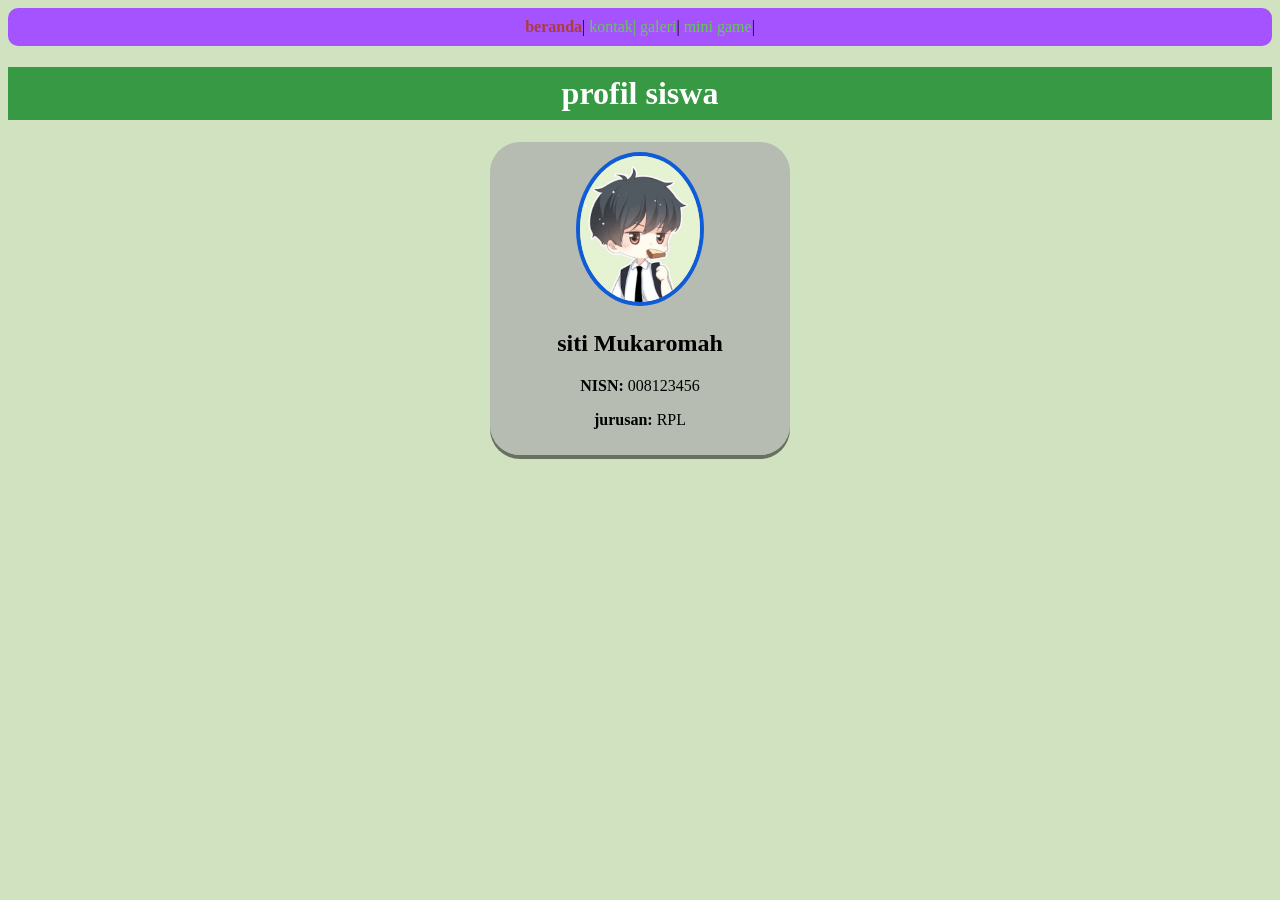
<file: index.html>
<!DOCTYPE html>
<html>

<head>
  <meta charset="UTF-8">
  <meta name="viewport" content="width=device-width, initial-scale=1">
  <title>beranda</title>
  <link rel="stylesheet" href="style.css">
</head>

<body>
  <nav class="navigasi">  
    
    <a href="index.html" class="aktif"> beranda</a>|
    <a href="kontak.html">kontak</>|
      <a href="galeri.html">galeri</a>|
      <a href="minigame.html">mini game</a>|
  </nav>
  
  <h1>profil siswa</h1>
  
  <div class="kartu-profil">
    <img src="foto.jpg" alt="" width="120" />
    <h2>siti Mukaromah</h2>
    <p><b>NISN:</b> 008123456</p>
    <p><b>jurusan:</b> RPL</p>
  </div>
  
</body>

</html>
</file>
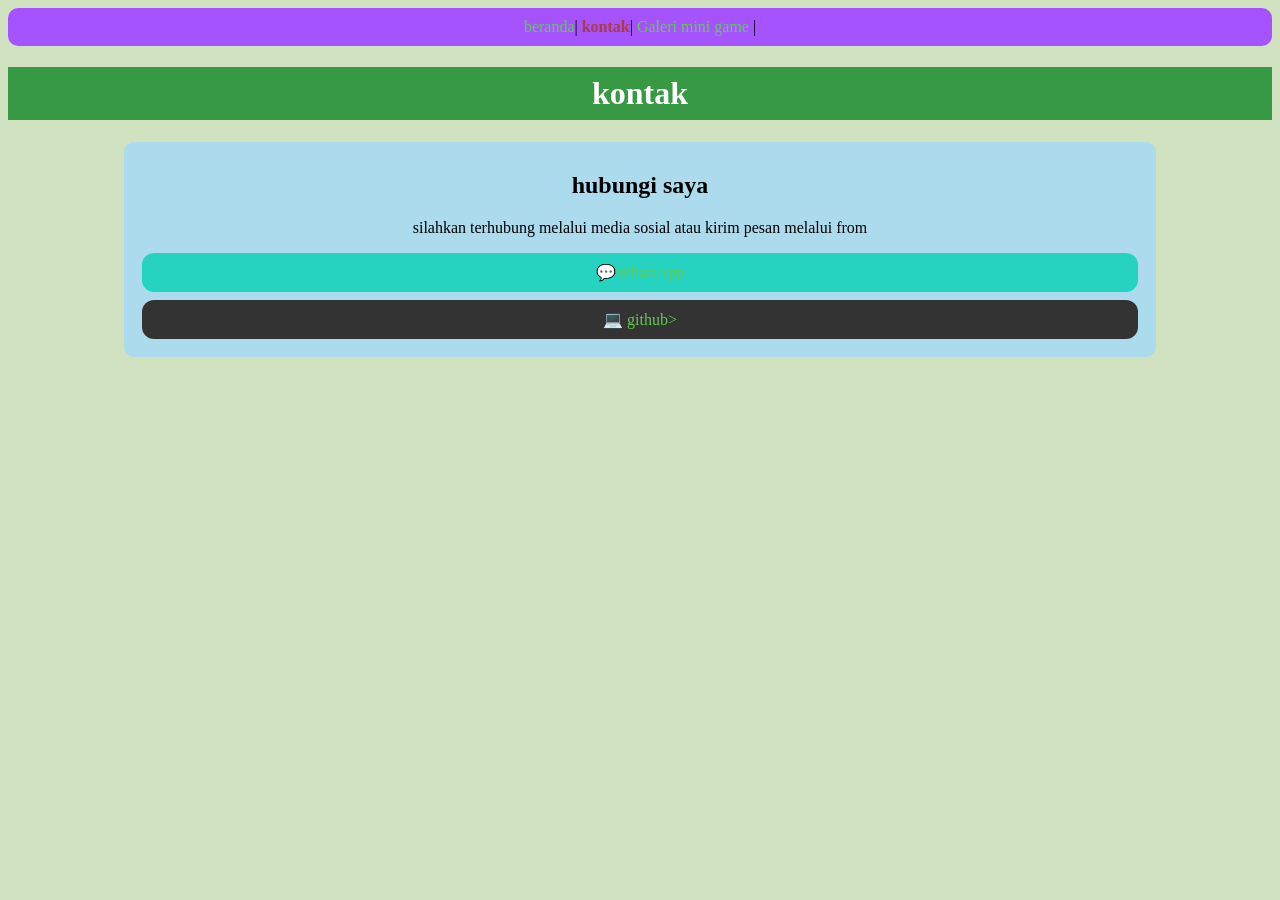
<file: kontak.html>
<!DOCTYPE html>
<html>

<head>
  <meta charset="UTF-8">
  <meta name="viewport" content="width=device-width, initial-scale=1">
  <title>kontak</title>
  <link rel="stylesheet" href="style.css">
</head>

<body>
  <nav class="navigasi">
    
    <a href="index.html">beranda</a>|
    <a href="kontak.html" class="aktif">kontak</a>|
    <a href="galeri.html">Galeri</a>
    <a href="minigame.html">mini game</a> |
  </nav>
  
  
  <h1>kontak</h1>
  <div class="kartu-kontak">
    <h2>hubungi saya</h2>
    <p>silahkan terhubung melalui media sosial atau kirim pesan melalui from</p>
    
    <div class="link-medsos">
      <a class="tombol-medsos wa"href="https://wa.me/6281511481726">💬WhatsApp</a>
      <a class="tombol-medsos github" href="https://github.com/sm421385">💻 github></a>
    </div>
  </div>
</body>

</html>
</file>
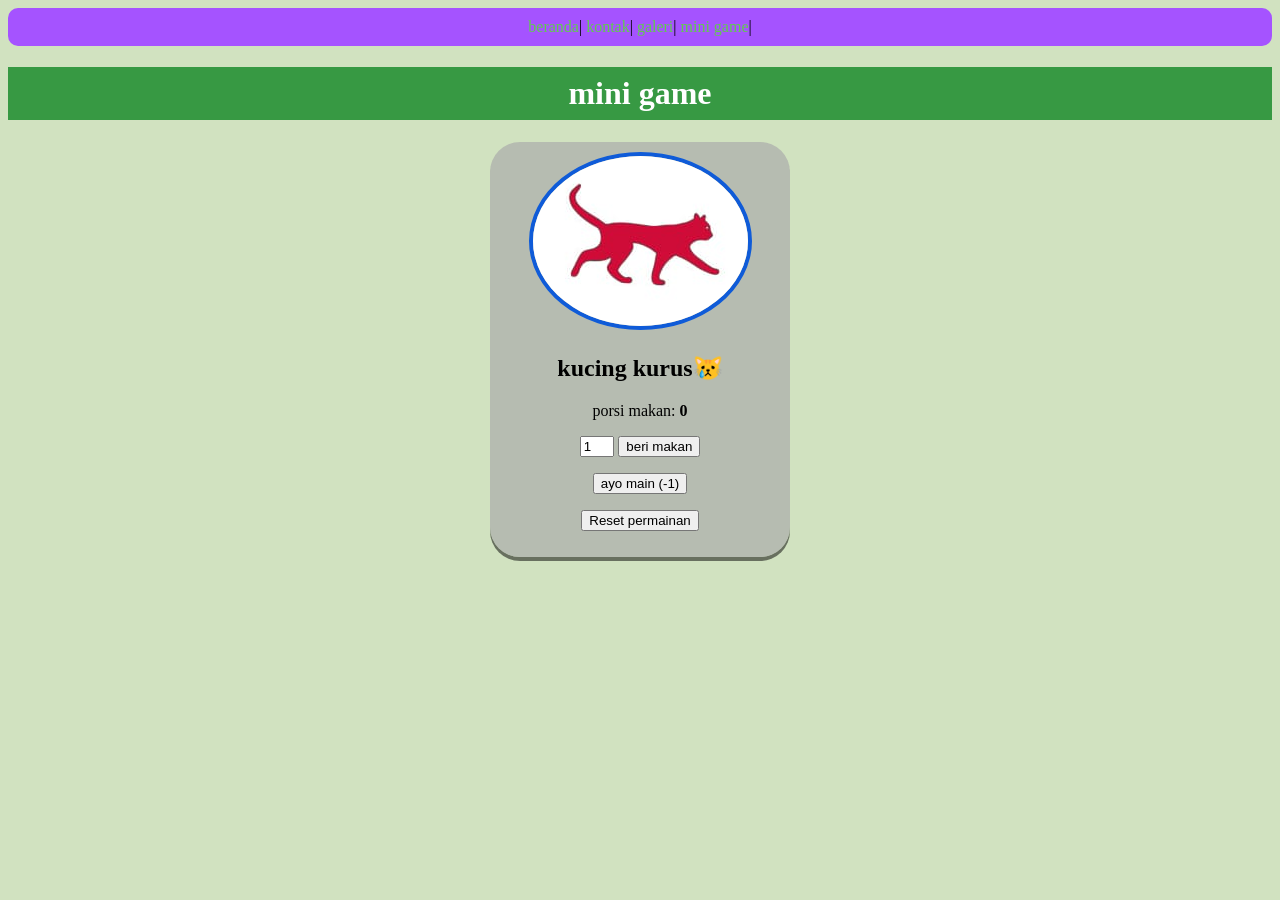
<file: minigame.html>
<!DOCTYPE html>
<html>

<head>
  <meta charset="UTF-8">
  <meta name="viewport" content="width=device-width, initial-scale=1">
  <title>mini game</title>
  <link rel="stylesheet" href="style.css">
</head>

<body>
  <nav class="navigasi">
    <a href="index.html">beranda</a>|
    <a href="kontak.html">kontak</a>|
    <a href="galeri.html">galeri</a>|
    <a href="minigame.html">mini game</a>|
  </nav>
  
  <h1>mini game</h1>
  
  <!--area game -->
  <div class="kartu-profil">
    <img id="foto-kucing" src="kucing1.jpg" alt="" />
    <h2 id="status-kucing">kucing kurus😿</h2>
    <p>porsi makan: <b id="teks-porsi">0</b></p>
    
    <p>
      <input type="number" id="input-makanan" value="1">
      <button onclick="beriMakan()">beri makan</button>
    </p>
    <button onclick="ajakMain()">ayo main (-1)</button>
    
    <p>
      <button onclick="reset()">Reset permainan</button>
    </p>
  </div>
  
  <!-- menghubungkan ke file javascript terpisah -->
  <script src="minigame.js"></script>
  
</body>

</html>
</file>
<file: style.css>
h1 {
    background-color: #0A841FC4;
    color: #fff;
    text-align: center;
    padding: 8px;
  }
  
  a {
    color: #61CA4F;
  }
  
  body {
    background-color: #D1E2C0;
  }
  
  /*mengubah div menjadi tampilan kartu*/
  div.kartu-profil {
    background-color: #aaaa;
    width: 280px;
    margin: 20px auto;
    padding: 10px;
    border-radius: 30px;
    box-shadow: 0 4px rgba(0, 0, 0, 0.5);
    text-align: center;
  }
  
  div.kartu-profil img {
    border-radius: 50%;
    border: 4px solid #0F5BD8;
  }
  
  .navigasi {
    background-color: #A553FF;
    padding: 10px;
    text-align: center;
    border-radius: 10px;
  }
  
  .navigasi a {
    text-decoration: none;
  }
  
  .navigasi .aktif {
    font-weight: bold;
    color: #AC3C3C;
  }
  
  div.kartu-kontak {
    background-color: #ABDBEC;
    width: 80%;
    /* rata tengah horizontal*/
    margin: 0 auto;
    padding: 10px;
    /* sudut kotak tumpul*/
    border-radius: 10px;
    text-align: center;
  }
  
  .tombol-medsos {
    /* agar tombol melebar satu baris penuh*/
    display: block;
    padding: 10px;
    /* text rata tengah */
    text-align: center;
    text-decoration: none;
    margin: 8px;
    /* sudut tumlul.*/
    border-radius: 12px;
  }
  
  .wa {
    background-color: #25D3C0;
  }
  
  .github {
    background-color: #333333;
  }
  
  .galeri-container {
    text-align: center;
    width: 100%;
    max-width: 100%;
    margin: 0 auto;
  }
  
  /*item galeri foto*/
  .galeri-item {
    width: 50%;
    max-width: 103px;
    display: inline-block;
    margin: 14px;
    border-radius: 9px;
    overflow: hidden;
    background-color: #fff;
  }
  
  .galeri-item img {
    width: 100%;
    height: 150px;
 object-fit: cover;
  }
  .galeri-item p{
    padding: 0px;
    line-height: 0,5;
  }
 
  #input-makanan{
    width: 2em;
  }
</file>
